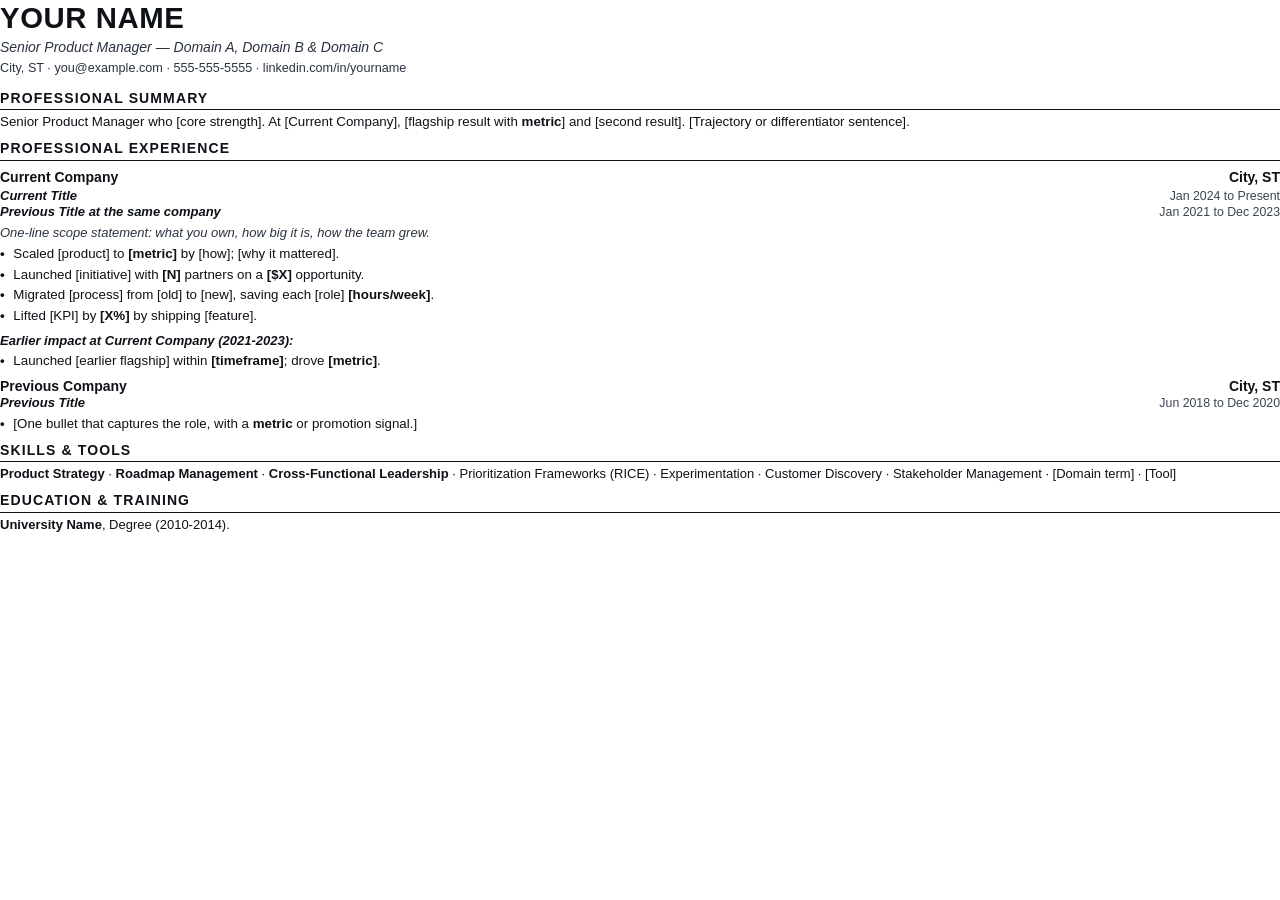
<file: materials/templates/resume_template.html>
<!DOCTYPE html>
<html lang="en">
<head>
<meta charset="UTF-8">
<title>Your Name — Resume</title>
<style>
  @page {
    size: Letter;
    margin: 0.5in 0.55in;
  }
  * { box-sizing: border-box; }
  html, body {
    margin: 0;
    padding: 0;
    font-family: "Helvetica Neue", Helvetica, Arial, sans-serif;
    color: #0e1217;
    -webkit-print-color-adjust: exact;
    print-color-adjust: exact;
  }
  body {
    font-size: 10pt;
    line-height: 1.25;
  }
  .name {
    font-size: 22pt;
    font-weight: 700;
    letter-spacing: 0.02em;
    margin: 0 0 2pt 0;
    text-transform: uppercase;
  }
  .subtitle {
    font-size: 10.5pt;
    font-style: italic;
    color: #2a3340;
    margin: 0 0 3pt 0;
  }
  .contact {
    font-size: 9.5pt;
    color: #2a3340;
    margin: 0 0 10pt 0;
  }
  .contact a { color: #2a3340; text-decoration: none; }
  h2 {
    font-size: 10.5pt;
    font-weight: 700;
    text-transform: uppercase;
    letter-spacing: 0.08em;
    margin: 7pt 0 3pt 0;
    padding-bottom: 1.5pt;
    border-bottom: 1pt solid #0e1217;
  }
  p, ul { margin: 0; padding: 0; }
  p.summary {
    margin: 0 0 3pt 0;
    text-align: left;
  }
  p.summary strong { font-weight: 700; }
  .role-block {
    margin-top: 6pt;
    margin-bottom: 4pt;
  }
  .company-line {
    display: flex;
    justify-content: space-between;
    align-items: baseline;
    font-weight: 700;
    font-size: 10.5pt;
  }
  .title-progression {
    margin: 1pt 0 2pt 0;
  }
  .title-row {
    display: flex;
    justify-content: space-between;
    align-items: baseline;
    font-size: 9.75pt;
  }
  .title-row .title {
    font-weight: 600;
    font-style: italic;
  }
  .title-row .dates {
    font-size: 9.25pt;
    color: #3a4350;
  }
  .scope-line {
    font-size: 9.75pt;
    font-style: italic;
    color: #2a3340;
    margin: 3pt 0 4pt 0;
  }
  ul.bullets {
    list-style: none;
    margin: 0;
    padding: 0;
  }
  ul.bullets li {
    position: relative;
    padding-left: 10pt;
    margin: 0 0 3pt 0;
  }
  ul.bullets li::before {
    content: "•";
    position: absolute;
    left: 0;
    top: 0;
    font-weight: 700;
  }
  ul.bullets li strong { font-weight: 700; }
  .subhead {
    font-size: 9.75pt;
    font-weight: 700;
    font-style: italic;
    margin: 6pt 0 3pt 0;
  }
  .skills {
    font-size: 9.75pt;
    line-height: 1.3;
  }
  .skills strong { font-weight: 700; }
  .education-line {
    font-size: 9.75pt;
    margin: 2pt 0;
  }
  .education-line strong { font-weight: 700; }
</style>
</head>
<body>

<!--
  JobPilot baseline resume template.
  The tailoring engine keeps this skeleton (name, contact, companies, titles,
  dates, scope lines, education) fixed and rebuilds only the bullets, summary,
  subtitle, and skills per job. Keep the class names exactly as they are: the
  parser reads .name, .subtitle, .contact, p.summary, .role-block,
  .company-line (two spans), .title-row (.title + .dates), .scope-line,
  ul.bullets li, .subhead (optional "earlier impact" block inside the first
  role), p.skills, and .education-line.
  scripts/onboard.py fills this in from your existing resume.
-->

<div class="name">Your Name</div>
<div class="subtitle">Senior Product Manager — Domain A, Domain B & Domain C</div>
<div class="contact">City, ST · you@example.com · 555-555-5555 · linkedin.com/in/yourname</div>

<h2>Professional Summary</h2>
<p class="summary">Senior Product Manager who [core strength]. At [Current Company], [flagship result with <strong>metric</strong>] and [second result]. [Trajectory or differentiator sentence].</p>

<h2>Professional Experience</h2>

<div class="role-block">
  <div class="company-line"><span>Current Company</span><span>City, ST</span></div>
  <div class="title-progression">
    <div class="title-row"><span class="title">Current Title</span><span class="dates">Jan 2024 to Present</span></div>
    <div class="title-row"><span class="title">Previous Title at the same company</span><span class="dates">Jan 2021 to Dec 2023</span></div>
  </div>
  <div class="scope-line">One-line scope statement: what you own, how big it is, how the team grew.</div>

  <ul class="bullets">
    <li>Scaled [product] to <strong>[metric]</strong> by [how]; [why it mattered].</li>
    <li>Launched [initiative] with <strong>[N]</strong> partners on a <strong>[$X]</strong> opportunity.</li>
    <li>Migrated [process] from [old] to [new], saving each [role] <strong>[hours/week]</strong>.</li>
    <li>Lifted [KPI] by <strong>[X%]</strong> by shipping [feature].</li>
  </ul>

  <div class="subhead">Earlier impact at Current Company (2021-2023):</div>
  <ul class="bullets">
    <li>Launched [earlier flagship] within <strong>[timeframe]</strong>; drove <strong>[metric]</strong>.</li>
  </ul>
</div>

<div class="role-block">
  <div class="company-line"><span>Previous Company</span><span>City, ST</span></div>
  <div class="title-row"><span class="title">Previous Title</span><span class="dates">Jun 2018 to Dec 2020</span></div>
  <ul class="bullets" style="margin-top: 3pt;">
    <li>[One bullet that captures the role, with a <strong>metric</strong> or promotion signal.]</li>
  </ul>
</div>

<h2>Skills &amp; Tools</h2>
<p class="skills"><strong>Product Strategy</strong> · <strong>Roadmap Management</strong> · <strong>Cross-Functional Leadership</strong> · Prioritization Frameworks (RICE) · Experimentation · Customer Discovery · Stakeholder Management · [Domain term] · [Tool]</p>

<h2>Education &amp; Training</h2>
<div class="education-line"><strong>University Name</strong>, Degree (2010-2014).</div>

</body>
</html>
</file>
